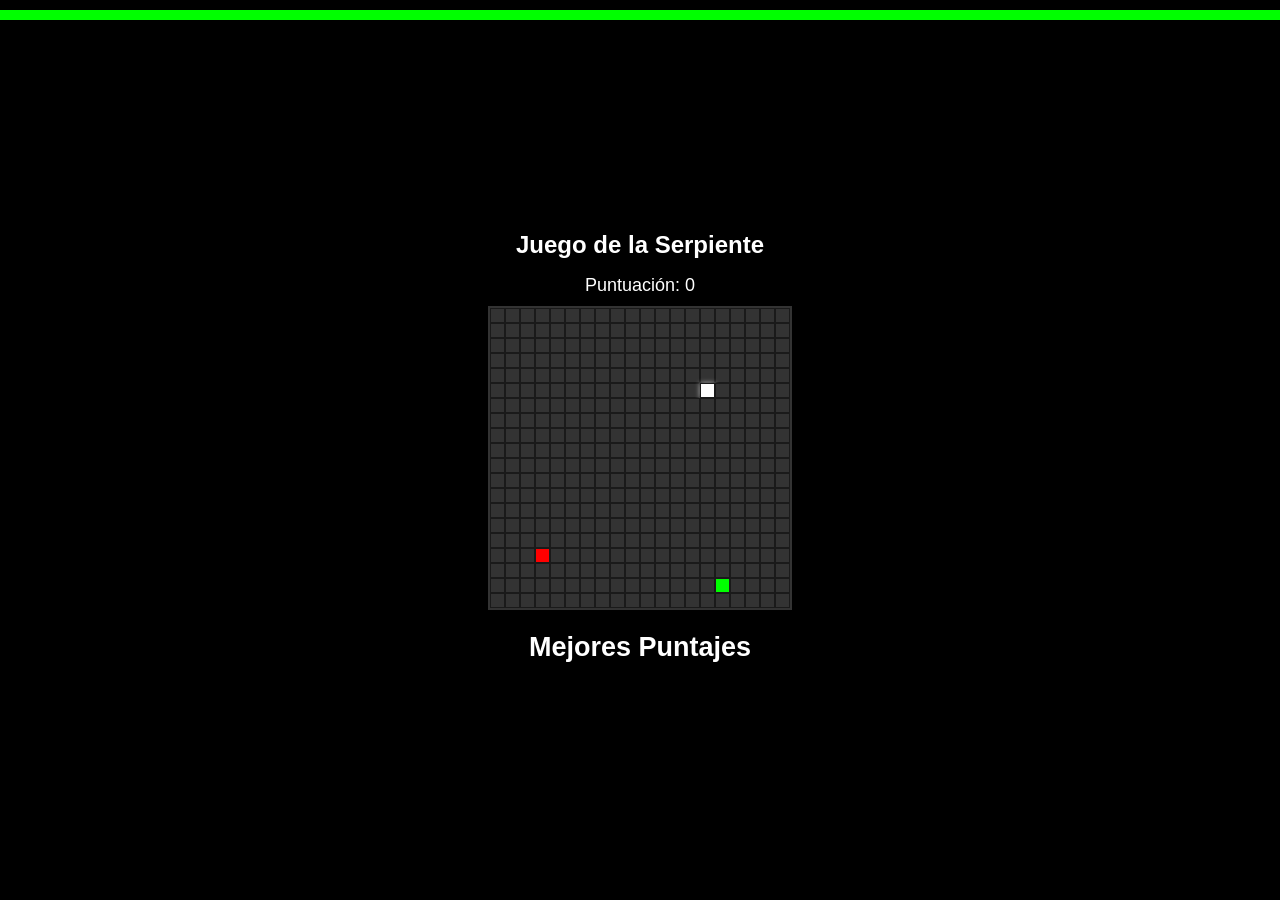
<file: templates/snake.html>
<!DOCTYPE html>
<html lang="en">
<head>
    <meta charset="UTF-8">
    <meta name="viewport" content="width=device-width, initial-scale: 1.0">
    <title>Juego de la Serpiente</title>
    <style>
        #game-container {
            width: 300px;
            height: 300px;
            border: 2px solid #333;
            display: grid;
            grid-template-columns: repeat(20, 1fr);
            grid-template-rows: repeat(20, 1fr);
            margin: 0 auto;
            background-color: #212121;
            position: relative;
        }
        .cell {
            border: 1px solid #1a1a1a;
            background-color: #333;
            transition: background-color 0.2s ease;
        }
        .snake {
            background-color: #fff;
            box-shadow: 0px 0px 5px rgba(255, 255, 255, 0.7);
        }
        .food {
            background-color: #f00;
        }
        .special-food {
            background-color: #0f0;
        }
        #score, #high-scores {
            margin: 10px;
            font-size: 18px;
        }
        body {
            background-color: #000;
            display: flex;
            justify-content: center;
            align-items: center;
            height: 100vh;
            margin: 0;
            font-family: 'Arial', sans-serif;
            color: #fff;
        }
        #container {
            text-align: center;
        }
        h1 {
            font-size: 24px;
        }
        #name-input {
            display: none;
            margin: 20px 0;
        }
        input[type="text"] {
            padding: 5px;
            font-size: 18px;
            margin-right: 10px;
        }
        button {
            padding: 5px 10px;
            font-size: 18px;
            background-color: #333;
            color: #fff;
            border: none;
            cursor: pointer;
        }
        button:hover {
            background-color: #555;
        }
        /* Barra de tiempo fuera del área de la cuadrícula */
        .timer-bar {
            height: 10px;
            background-color: #0f0;
            width: 100%; /* Ancho al 100% de la pantalla */
            margin-top: 10px; /* Espacio entre la cuadrícula y la barra de tiempo */
            display: none; /* Inicialmente oculta */
        }
        .timer-container {
            display: flex;
            justify-content: center;
            align-items: center;
            position: absolute;
            top: 0;
            left: 0;
            right: 0;
        }
        #high-scores ul {
            padding: 0;
            list-style-type: none;
        }
        #high-scores li {
            font-size: 16px;
        }
    </style>
</head>
<body>
    <div id="container">
        <h1>Juego de la Serpiente</h1>
        <div id="score">Puntuación: 0</div>
        <div id="game-container"></div>
        <div id="name-input">
            <input type="text" id="player-name" placeholder="Ingresa tu nombre">
            <button onclick="saveHighScore()">Guardar Puntaje</button>
        </div>
        <!-- Barra de tiempo (fuera del juego pero dentro del contenedor) -->
        <div class="timer-container">
            <div id="timer-bar" class="timer-bar"></div>
        </div>
        <div id="high-scores">
            <h2>Mejores Puntajes</h2>
            <ul id="score-list"></ul>
        </div>
    </div>

    <script>
        const gameContainer = document.getElementById("game-container");
        const scoreDisplay = document.getElementById("score");
        const highScoreList = document.getElementById("score-list");
        const nameInput = document.getElementById("name-input");
        const playerNameInput = document.getElementById("player-name");
        const gridSize = 20;
        let snake = [{ x: 5, y: 5 }];
        let food = { x: 10, y: 10 };
        let specialFood = null;
        let specialFoodTimer = 0;
        let direction = "right";
        let gameOver = false;
        let score = 0;
        let speed = 100;
        let gameInterval;
        let specialFoodTimeout;
        let specialFoodExpireTime = 5000; // Tiempo de expiración de la comida verde en 5 segundos
        let foodSpawnTime = 180000; // Tiempo para reaparecer la comida especial en 180 segundos (3 minutos)

        function loadHighScores() {
            const highScores = JSON.parse(localStorage.getItem("highScores")) || [];
            highScoreList.innerHTML = "";
            highScores.sort((a, b) => b.score - a.score).slice(0, 5).forEach(scoreData => {
                const li = document.createElement("li");
                li.textContent = `${scoreData.name}: ${scoreData.score}`;
                highScoreList.appendChild(li);
            });
        }

        function saveHighScore() {
            const name = playerNameInput.value.trim();
            if (!name) return;

            const highScores = JSON.parse(localStorage.getItem("highScores")) || [];
            highScores.push({ name, score });
            highScores.sort((a, b) => b.score - a.score);

            // Solo guardar si está en el top 5
            if (highScores.length > 5) {
                highScores.pop();
            }

            localStorage.setItem("highScores", JSON.stringify(highScores));
            loadHighScores();
            nameInput.style.display = "none";
            restartGame();
        }

        function drawGame() {
            gameContainer.innerHTML = "";
            for (let y = 0; y < gridSize; y++) {
                for (let x = 0; x < gridSize; x++) {
                    const cell = document.createElement("div");
                    cell.classList.add("cell");
                    gameContainer.appendChild(cell);
                }
            }

            snake.forEach(segment => {
                const snakeCell = gameContainer.children[segment.y * gridSize + segment.x];
                snakeCell.classList.add("snake");
            });

            const foodCell = gameContainer.children[food.y * gridSize + food.x];
            foodCell.classList.add("food");

            if (specialFood) {
                const specialFoodCell = gameContainer.children[specialFood.y * gridSize + specialFood.x];
                specialFoodCell.classList.add("special-food");
            }
        }

        function moveSnake() {
            const head = Object.assign({}, snake[0]);
            switch (direction) {
                case "up":
                    head.y--;
                    break;
                case "down":
                    head.y++;
                    break;
                case "left":
                    head.x--;
                    break;
                case "right":
                    head.x++;
                    break;
            }
            snake.unshift(head);

            if (head.x === food.x && head.y === food.y) {
                score += 10;
                generateFood();
                speed = Math.max(50, speed - 10);
                updateScore();
            } else if (specialFood && head.x === specialFood.x && head.y === specialFood.y) {
                score += 20;
                clearTimeout(specialFoodTimeout);
                specialFood = null; // Comida especial comida, desaparece
                setTimeout(generateSpecialFood, foodSpawnTime); // Generar comida especial en 180 segundos
                updateScore();
            } else {
                snake.pop();
            }
        }

        function generateFood() {
            food.x = Math.floor(Math.random() * gridSize);
            food.y = Math.floor(Math.random() * gridSize);
        }

        function generateSpecialFood() {
            specialFood = {
                x: Math.floor(Math.random() * gridSize),
                y: Math.floor(Math.random() * gridSize)
            };
            specialFoodTimer = Date.now();

            // Mostrar la barra de tiempo solo si la comida especial está en pantalla
            const timerBar = document.getElementById("timer-bar");
            timerBar.style.display = "block"; // Muestra la barra de tiempo
            timerBar.style.width = "100%";
            let timeLeft = specialFoodExpireTime / 1000;

            const timerInterval = setInterval(() => {
                timeLeft--;
                timerBar.style.width = `${(timeLeft / 5) * 100}%`;

                if (timeLeft <= 0) {
                    specialFood = null; // La comida especial desaparece si no se come
                    timerBar.style.display = "none"; // Oculta la barra de tiempo
                    clearInterval(timerInterval);
                    setTimeout(generateSpecialFood, foodSpawnTime); // Generar nueva comida especial en 180 segundos
                    drawGame();
                }
            }, 1000);
        }

        function checkCollision() {
            const head = snake[0];
            if (head.x < 0 || head.x >= gridSize || head.y < 0 || head.y >= gridSize) {
                gameOver = true;
                return;
            }
            for (let i = 1; i < snake.length; i++) {
                if (head.x === snake[i].x && head.y === snake[i].y) {
                    gameOver = true;
                    return;
                }
            }
        }

        function handleKeydown(event) {
            switch (event.key) {
                case "ArrowUp":
                    if (direction !== "down") direction = "up";
                    break;
                case "ArrowDown":
                    if (direction !== "up") direction = "down";
                    break;
                case "ArrowLeft":
                    if (direction !== "right") direction = "left";
                    break;
                case "ArrowRight":
                    if (direction !== "left") direction = "right";
                    break;
            }
        }

        function updateScore() {
            scoreDisplay.textContent = "Puntuación: " + score;
        }

        function restartGame() {
            snake = [{ x: 5, y: 5 }];
            direction = "right";
            gameOver = false;
            score = 0;
            speed = 100;
            generateFood();
            generateSpecialFood();
            updateScore();
            gameLoop();
        }

        function gameLoop() {
            if (gameOver) {
                nameInput.style.display = "block";
                return;
            }

            moveSnake();
            checkCollision();
            drawGame();
        }

        document.addEventListener("DOMContentLoaded", function() {
            generateFood();
            generateSpecialFood();
            loadHighScores();
            gameInterval = setInterval(gameLoop, speed);
            document.addEventListener("keydown", handleKeydown);
        });
    </script>
</body>
</html>
</file>
